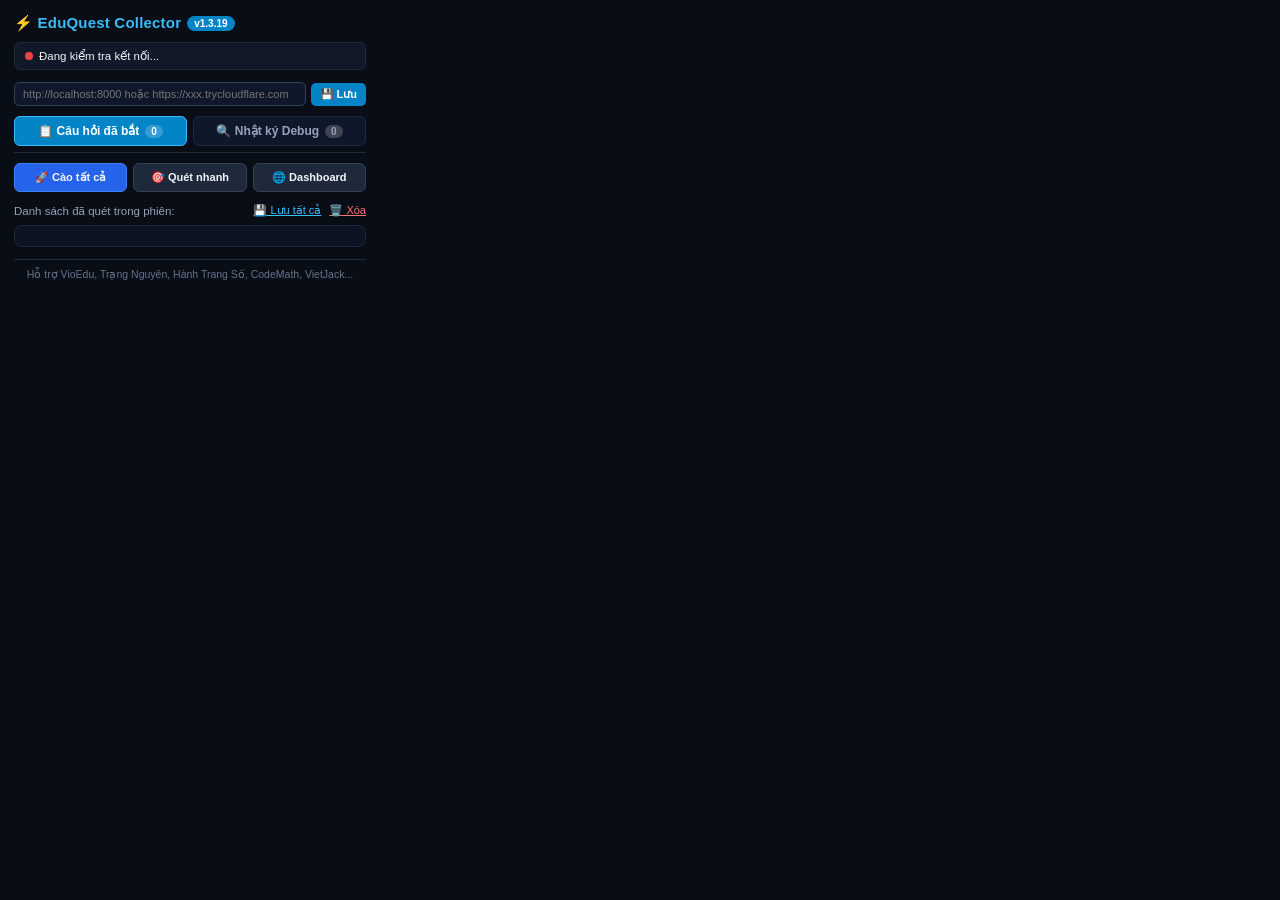
<file: extension/popup.html>
<!DOCTYPE html>
<html lang="vi">
<head>
  <meta charset="UTF-8">
  <title>EduQuest Collector</title>
  <style>
    * {
      box-sizing: border-box;
      margin: 0;
      padding: 0;
    }
    body {
      width: 380px;
      font-family: -apple-system, BlinkMacSystemFont, "Segoe UI", Roboto, "Helvetica Neue", Arial, sans-serif;
      background: #090d16;
      color: #f1f5f9;
      font-size: 13px;
      padding: 14px;
    }
    .header {
      display: flex;
      align-items: center;
      justify-content: space-between;
      margin-bottom: 10px;
    }
    .title-group {
      display: flex;
      align-items: center;
      gap: 6px;
    }
    .title {
      font-weight: 800;
      font-size: 15px;
      color: #38bdf8;
      letter-spacing: 0.2px;
    }
    .badge-ver {
      font-size: 10px;
      background: #0284c7;
      color: white;
      padding: 2px 7px;
      border-radius: 10px;
      font-weight: 700;
    }
    .status-bar {
      display: flex;
      align-items: center;
      gap: 6px;
      padding: 6px 10px;
      background: #111827;
      border-radius: 6px;
      font-size: 11.5px;
      margin-bottom: 12px;
      border: 1px solid #1f2937;
    }
    .dot {
      width: 8px;
      height: 8px;
      border-radius: 50%;
      background: #ef4444;
      flex-shrink: 0;
    }
    .dot.connected {
      background: #10b981;
      box-shadow: 0 0 8px rgba(16, 185, 129, 0.4);
    }

    /* Tabs Navigation */
    .tabs-nav {
      display: flex;
      gap: 6px;
      margin-bottom: 10px;
      border-bottom: 1px solid #1e293b;
      padding-bottom: 6px;
    }
    .tab-btn {
      flex: 1;
      display: flex;
      align-items: center;
      justify-content: center;
      gap: 6px;
      padding: 7px 10px;
      border-radius: 6px;
      font-size: 12px;
      font-weight: 600;
      border: 1px solid #1e293b;
      background: #0f172a;
      color: #94a3b8;
      cursor: pointer;
      transition: all 0.15s ease;
    }
    .tab-btn:hover {
      background: #1e293b;
      color: #f8fafc;
    }
    .tab-btn.active {
      background: #0284c7;
      color: #ffffff;
      border-color: #38bdf8;
      font-weight: 700;
    }
    .tab-count-badge {
      background: rgba(255, 255, 255, 0.2);
      padding: 1px 6px;
      border-radius: 8px;
      font-size: 10px;
      font-weight: 700;
    }

    /* Quick Action Buttons */
    .quick-actions {
      display: flex;
      gap: 6px;
      margin-bottom: 12px;
    }
    .quick-btn {
      flex: 1;
      padding: 7px 8px;
      border-radius: 6px;
      font-size: 11px;
      font-weight: 600;
      border: 1px solid #334155;
      background: #1e293b;
      color: #f1f5f9;
      cursor: pointer;
      text-align: center;
      text-decoration: none;
      display: flex;
      align-items: center;
      justify-content: center;
      gap: 4px;
      transition: background 0.15s ease;
    }
    .quick-btn:hover {
      background: #334155;
    }
    .quick-btn.primary {
      background: #2563eb;
      border-color: #3b82f6;
    }
    .quick-btn.primary:hover {
      background: #1d4ed8;
    }

    /* Tab Contents */
    .tab-content {
      display: none;
    }
    .tab-content.active {
      display: block;
    }

    /* Questions Viewer Tab */
    .section-header {
      display: flex;
      justify-content: space-between;
      align-items: center;
      font-size: 11.5px;
      margin-bottom: 8px;
      color: #94a3b8;
    }
    .link-btn {
      background: none;
      border: none;
      color: #38bdf8;
      cursor: pointer;
      font-size: 11px;
      text-decoration: underline;
    }
    .link-btn.danger {
      color: #f87171;
    }
    .scanned-list {
      max-height: 290px;
      overflow-y: auto;
      background: #0d1322;
      border-radius: 8px;
      padding: 10px;
      border: 1px solid #1e293b;
      display: flex;
      flex-direction: column;
      gap: 8px;
    }
    .scanned-item {
      background: #151d30;
      padding: 8px 10px;
      border-radius: 6px;
      border: 1px solid #23304c;
      font-size: 11.5px;
    }
    .btn-del-single-popup {
      background: none;
      border: none;
      color: #94a3b8;
      cursor: pointer;
      font-size: 13px;
      padding: 1px 5px;
      border-radius: 4px;
      line-height: 1;
      transition: all 0.15s ease;
    }
    .btn-del-single-popup:hover {
      background: #450a0a;
      color: #f87171;
    }

    /* Debug Log Tab */
    .log-controls {
      display: flex;
      flex-direction: column;
      gap: 6px;
      margin-bottom: 8px;
    }
    .log-action-bar {
      display: flex;
      justify-content: space-between;
      align-items: center;
    }
    .log-pills-row {
      display: flex;
      gap: 4px;
      flex-wrap: wrap;
    }
    .log-pill {
      font-size: 10px;
      padding: 3px 6px;
      border-radius: 4px;
      border: 1px solid #1e293b;
      background: #0f172a;
      color: #94a3b8;
      cursor: pointer;
      font-weight: 500;
      transition: all 0.15s ease;
    }
    .log-pill:hover {
      background: #1e293b;
      color: #f1f5f9;
    }
    .log-pill.active {
      background: #0284c7;
      border-color: #38bdf8;
      color: white;
      font-weight: 700;
    }
    .log-search-box {
      position: relative;
      display: flex;
      align-items: center;
    }
    .log-search-input {
      width: 100%;
      background: #0d1322;
      border: 1px solid #1e293b;
      border-radius: 6px;
      padding: 5px 24px 5px 8px;
      font-size: 11px;
      color: #f8fafc;
      outline: none;
    }
    .log-search-input:focus {
      border-color: #38bdf8;
    }
    .clear-search-btn {
      position: absolute;
      right: 6px;
      background: none;
      border: none;
      color: #64748b;
      cursor: pointer;
      font-size: 11px;
    }

    /* Monospace Terminal */
    .terminal-container {
      max-height: 290px;
      overflow-y: auto;
      background: #040711;
      border: 1px solid #1e293b;
      border-radius: 8px;
      padding: 8px 10px;
      font-family: "Fira Code", Consolas, Menlo, Monaco, monospace;
      font-size: 11px;
      display: flex;
      flex-direction: column;
      gap: 5px;
    }
    .terminal-row {
      line-height: 1.4;
      border-bottom: 1px solid rgba(255, 255, 255, 0.05);
      padding-bottom: 4px;
      cursor: pointer;
      transition: background 0.1s ease;
    }
    .terminal-row:hover {
      background: rgba(255, 255, 255, 0.03);
    }
    .terminal-time {
      color: #64748b;
      font-size: 10px;
      margin-right: 4px;
    }
    .terminal-badge {
      padding: 1px 4px;
      border-radius: 3px;
      font-size: 9px;
      font-weight: 700;
      margin-right: 4px;
    }
    .badge-success { background: #052e16; color: #4ade80; }
    .badge-skip { background: #451a03; color: #fbbf24; }
    .badge-error { background: #450a0a; color: #f87171; }
    .badge-net { background: #3b0764; color: #c084fc; }
    .badge-info { background: #082f49; color: #38bdf8; }

    .footer {
      margin-top: 12px;
      font-size: 10.5px;
      color: #64748b;
      text-align: center;
      border-top: 1px solid #1e293b;
      padding-top: 8px;
    }
  </style>
</head>
<body>
  <div class="header">
    <div class="title-group">
      <div class="title">⚡ EduQuest Collector</div>
      <span class="badge-ver">v1.3.19</span>
    </div>
  </div>

  <div class="status-bar" id="status-box">
    <div class="dot" id="status-dot"></div>
    <span id="status-text">Đang kiểm tra kết nối...</span>
  </div>

  <!-- Cấu hình URL Server (Shared Mode) -->
  <div style="display:flex;gap:5px;margin-bottom:10px;align-items:center;">
    <input type="text" id="server-url-input"
      placeholder="http://localhost:8000 hoặc https://xxx.trycloudflare.com"
      style="flex:1;background:#0f172a;border:1px solid #334155;border-radius:5px;
             padding:5px 8px;color:#e2e8f0;font-size:11px;outline:none;"
      title="URL server EduQuest Pro (thay đổi khi dùng Cloudflare Tunnel)"
    />
    <button id="btn-save-server-url"
      style="background:#0284c7;border:none;border-radius:5px;color:white;
             font-size:11px;font-weight:700;padding:5px 9px;cursor:pointer;white-space:nowrap;"
      title="Lưu URL server">💾 Lưu
    </button>
  </div>

  <!-- Navigation Tabs -->
  <div class="tabs-nav">
    <button class="tab-btn active" id="btn-tab-questions" data-tab="tab-questions">
      <span>📋 Câu hỏi đã bắt</span>
      <span class="tab-count-badge" id="popup-questions-count">0</span>
    </button>
    <button class="tab-btn" id="btn-tab-logs" data-tab="tab-logs">
      <span>🔍 Nhật ký Debug</span>
      <span class="tab-count-badge" id="popup-logs-count">0</span>
    </button>
  </div>

  <!-- Quick Action Controls -->
  <div class="quick-actions">
    <button class="quick-btn primary" id="btn-harvest-all-tab" title="Duyệt câu hỏi & cào toàn bộ">🚀 Cào tất cả</button>
    <button class="quick-btn" id="btn-scan-tab" title="Quét màn hình hiện tại">🎯 Quét nhanh</button>
    <a href="http://localhost:8000" target="_blank" class="quick-btn" title="Mở trang chủ EduQuest">🌐 Dashboard</a>
  </div>

  <!-- Tab 1: Questions List -->
  <div class="tab-content active" id="tab-questions">
    <div class="section-header">
      <span>Danh sách đã quét trong phiên:</span>
      <div style="display: flex; gap: 8px;">
        <button class="link-btn" id="btn-save-all-popup">💾 Lưu tất cả</button>
        <button class="link-btn danger" id="btn-clear-scanned-popup">🗑️ Xóa</button>
      </div>
    </div>
    <div class="scanned-list" id="popup-scanned-list"></div>
  </div>

  <!-- Tab 2: Debug Telemetry Log -->
  <div class="tab-content" id="tab-logs">
    <div class="log-controls">
      <div class="log-action-bar">
        <span style="font-size: 11px; font-weight: 700; color: #38bdf8;">Nhật ký Telemetry (Real-time):</span>
        <div style="display: flex; gap: 6px;">
          <button class="link-btn" id="btn-copy-logs-popup">📋 Sao chép</button>
          <button class="link-btn danger" id="btn-clear-logs-popup">🗑️ Xóa log</button>
          <button class="link-btn" id="btn-refresh-logs-popup">🔄 Làm mới</button>
        </div>
      </div>

      <!-- Filter Pills -->
      <div class="log-pills-row">
        <button class="log-pill active" data-filter="all">Tất cả (<span id="count-log-all">0</span>)</button>
        <button class="log-pill" data-filter="success" style="color: #4ade80;">Thành công (<span id="count-log-success">0</span>)</button>
        <button class="log-pill" data-filter="skip" style="color: #fbbf24;">Bỏ qua (<span id="count-log-skip">0</span>)</button>
        <button class="log-pill" data-filter="net" style="color: #c084fc;">Mạng (<span id="count-log-net">0</span>)</button>
        <button class="log-pill" data-filter="error" style="color: #f87171;">Lỗi (<span id="count-log-error">0</span>)</button>
      </div>

      <!-- Live Search Box -->
      <div class="log-search-box">
        <input type="text" class="log-search-input" id="popup-log-search-input" placeholder="🔍 Tìm kiếm log (URL, UUID, lỗi, từ khóa...)" />
        <button class="clear-search-btn" id="btn-clear-search" style="display: none;">✕</button>
      </div>
    </div>

    <!-- Terminal Console -->
    <div class="terminal-container" id="popup-terminal-list"></div>
  </div>

  <div class="footer">
    Hỗ trợ VioEdu, Trạng Nguyên, Hành Trang Số, CodeMath, VietJack...
  </div>

  <script src="popup.js"></script>
</body>
</html>
</file>
